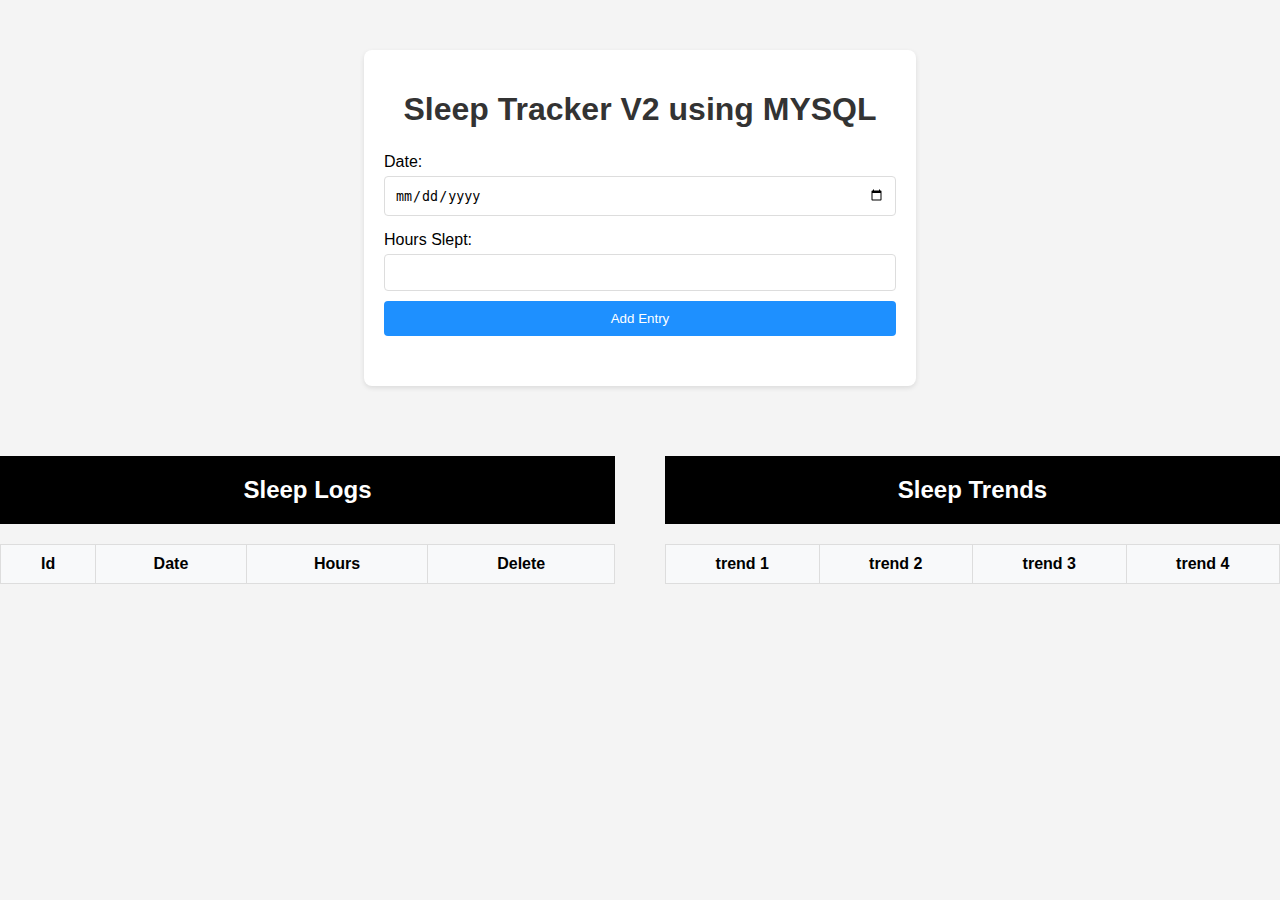
<file: Frontend/index.html>
<!DOCTYPE html>
<html lang="en">
<head>
    <meta charset="UTF-8">
    <meta name="viewport" content="width=device-width, initial-scale=1.0">
    <title>Document</title>
    <link rel="stylesheet" href="style.css">
</head>
<body>
    <div class="container">
        <h1>Sleep Tracker V2 using MYSQL</h1>

        <form id="sleepForm">
            <label for="date">Date:</label>
            <input type="date" id="date" required />

            <label for="hours">Hours Slept:</label>
            <input type="number" id="hours" min="0" max="24" required />

            <button type="submit">Add Entry</button>
        </form>

   
       
    </div>
    <div class="twoColumnContainer">
        <div class="tableContainer">
            <h2>Sleep Logs</h2>
            <table>
                <thead>
                    <tr>
                        <th>Id</th>
                        <th>Date</th>
                        <th>Hours</th>
                        <th>Delete</th>
                       
                    </tr>
                </thead>
                <tbody id="sleepLog"></tbody>
            </table>
        </div>

        <div class="sleepTrends">
            <h2>Sleep Trends</h2>
            <table>
                <tr>
                    <th>trend 1</th>
                    <th>trend 2</th>
                    <th>trend 3</th>
                    <th>trend 4</th>
                </tr>
            </table>
        </div>
    </div>

   
    <script src="app.js"></script>
</body>
</html>
</file>
<file: Frontend/style.css>
body{
    font-family: Arial, Helvetica, sans-serif;

    background-color: #f4f4f4;
    margin: 0;
    padding: 0;
}

.container{
    width: 40%;
    margin: 50px auto;
    background: white;
    padding: 20px;
    box-shadow: 0 2px 5px rgba(0, 0, 0, 0.1);
    border-radius: 8px;
}


h1, h2{
    text-align: center;
    margin-bottom: 20px;
    color: #333;
}

form{
    display: flex;
    flex-direction: column;
    margin-bottom: 20px;
}

form label{
    margin: 5px 0;
}

form input, form button{
    padding: 10px;
    margin-bottom: 10px;
    border: 1px solid #ddd;
    border-radius: 4px;
}


form button{
    background-color: dodgerblue;
    color: #fff;
    border: none;
    cursor: pointer;
}


form button:hover{
    background-color: rgb(54, 106, 158);
}


table{
    width: 100%;
    border-collapse: collapse;
    margin-top: 20px;
}


th, td{
    border: 1px solid #ddd;
    text-align: center;
    padding: 10px;
}

th{
    background-color: #f8f9fa;
}

tr:nth-child(even){
    background-color: #f9f9f9;
}

.twoColumnContainer{
    /* border: 2px solid black; */
    display: grid;
    grid-template-columns: 1fr 1fr;
    width: 100%;
    grid-gap: 50px;

}

.tableContainer{
    margin: auto;
    width: 100%;
    /* box-shadow: 0px 0px 22px 0px black; */
}

.twoColumnContainer h2{
    background-color: rgb(0, 0, 0);
    color: white;
    padding: 20px 20px;
}
.sleepTrends{
    width: 100%;
}
</file>
